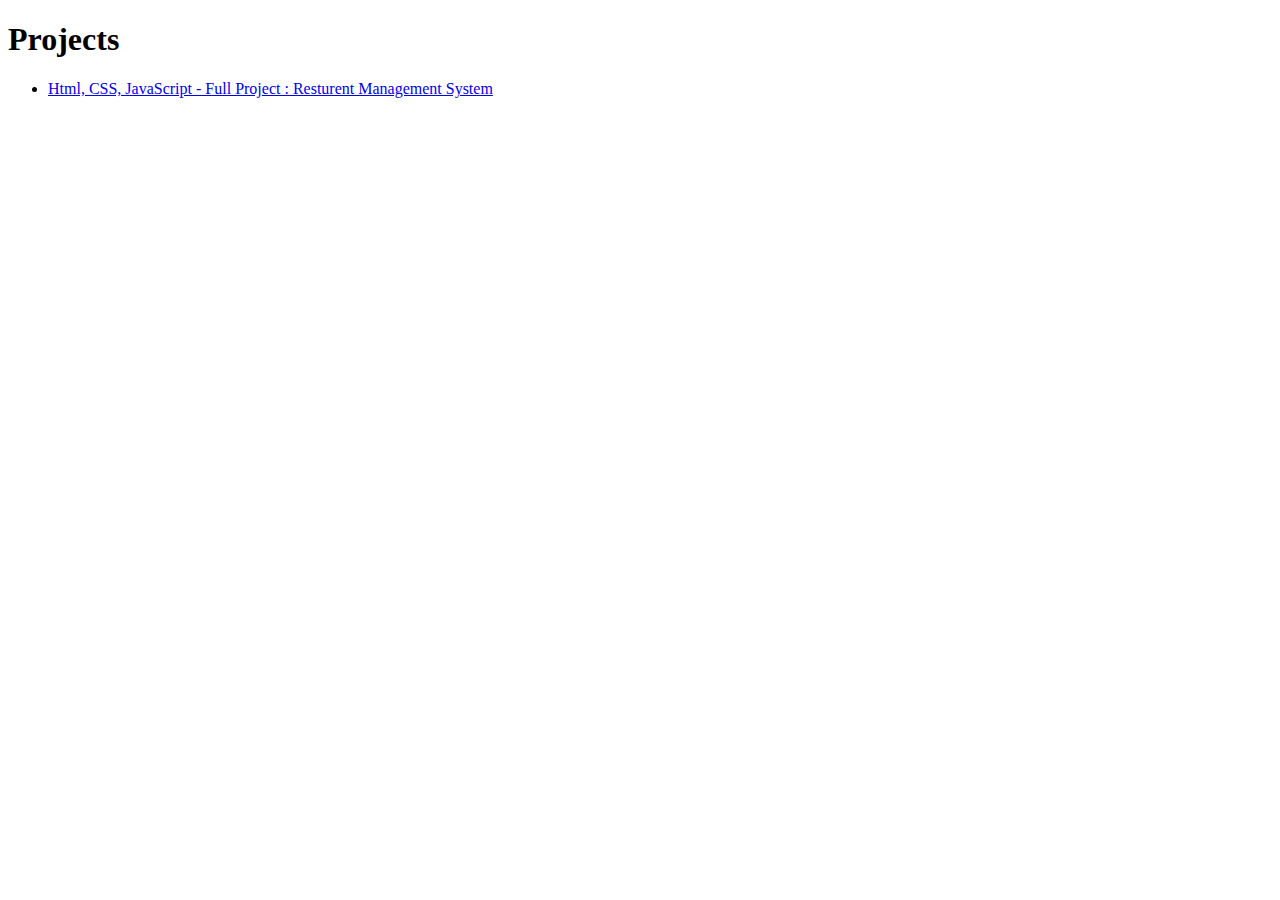
<file: index.html>
<!DOCTYPE html>
<html lang="en">

<head>
    <meta charset="UTF-8">
    <meta http-equiv="X-UA-Compatible" content="IE=edge">
    <meta name="viewport" content="width=device-width, initial-scale=1.0">
    <title>#100DaysOfCode</title>
</head>

<body>
    <h1>Projects</h1>
    <ul>
        <li>
            <a href="/100daysofcode/day-6/examples/">Html, CSS, JavaScript - Full Project : Resturent Management System</a>
        </li>
    </ul>
</body>

</html>
</file>
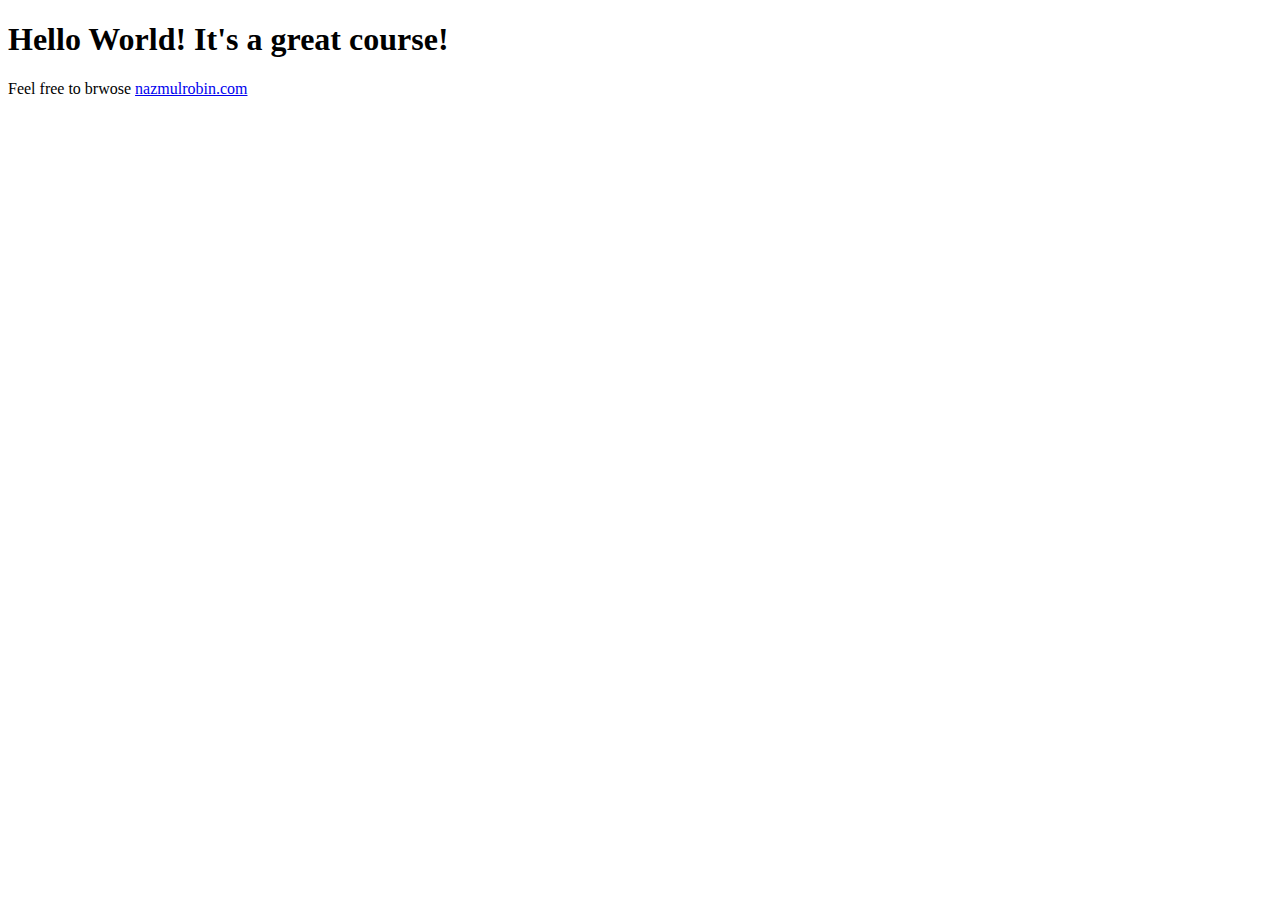
<file: day-0/index.html>
<!DOCTYPE html>
<html lang="en">
<head>
    <meta charset="UTF-8">
    <meta http-equiv="X-UA-Compatible" content="IE=edge">
    <meta name="viewport" content="width=device-width, initial-scale=1.0">
    <title>#NHRTraining - #100DaysOfCode</title>
</head>
<body>
    <h1>Hello World! It's a great course!</h1>
    <p>Feel free to brwose <a href="https://nazmulrobin.com">nazmulrobin.com</a> </p>
</body>
</html>
</file>
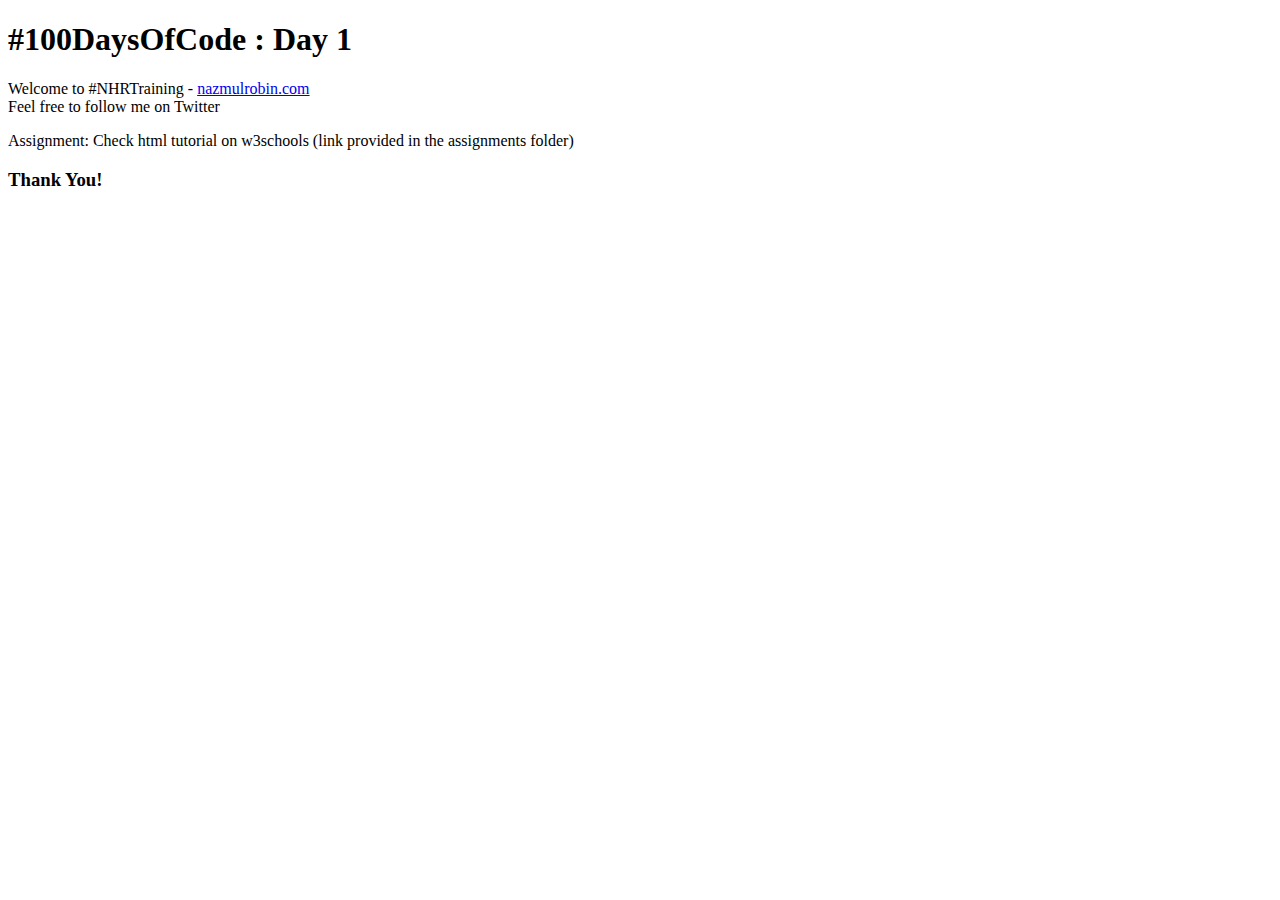
<file: day-1/examples/index.html>
<!DOCTYPE html>
<html lang="en">

<head>
    <meta charset="UTF-8">
    <meta http-equiv="X-UA-Compatible" content="IE=edge">
    <meta name="viewport" content="width=device-width, initial-scale=1.0">
    <title>#NHRTraining - #100DaysOfCode</title>
    <link rel="stylesheet" href="#">

    <!-- <link rel="stylesheet" href="css/style.css"> -->

    <!-- <style>
        .name {
            color: red;
        }
    </style> -->
</head>

<body>

    <!-- Browser sync command from project(index.html) root: 
    <code>
    browser-sync start --server --files '.'
    </code> -->
    
    <h1>#100DaysOfCode : Day 1</h1>
    <p>Welcome to #NHRTraining - <a href="https://nazmulrobin.com">nazmulrobin.com</a>
        <br>
        Feel free to follow me on <span>Twitter</span></span>
    </p>

    <!-- Heading tags  -->
    <!-- <h1>This is heading one</h1>
    <h2>Heading 2</h2>
    <h3>Heading 3</h3>
    <h4>Heading 4</h4>
    <h5>Heading 5</h5>
    <h6>Heading 6</h6> -->

    <!-- Paragraph tag  -->
    <!-- <p>This is used for paragraph</p>
   <p>Lorem ipsum dolor sit, amet consectetur adipisicing elit. Voluptates corporis officia ducimus perspiciatis suscipit cum vero maiores. Nobis pariatur fuga magni, corporis repudiandae incidunt in molestiae sapiente, soluta, officiis consequatur.</p> -->

    <!-- List tag : unordered list; ordered list -->

    <!-- <ul>
        <li>Item 1</li>
        <li>Item 2</li>
        <li>Item 3</li>
    </ul>

    <ol>
        <li>Item 1</li>
        <li>Item 2</li>
        <li>Item 3</li>
    </ol> -->


    <!-- Link  -->
    <!-- <a href="https://twitter.com" target="_blank">Twitter</a> -->

    <!-- Image  -->
    <!-- <img src="https://camo.githubusercontent.com/37eb491ac7ff68b58edecb6ceb21e0bc2340b6ac3810e0a435bdde95262d389d/687474703a2f2f6c61726176656c2e6e617a6d756c726f62696e2e636f6d2f696d616765732f6e6872726f622f6e6872626c6f672d6c6f676f2d77686974652e706e67" alt="logo image" width="100px"> -->


    <!-- div tag  -->
    <!-- <div>
        <h4>Hello div</h4>
        <p>This is a wrapper. All other tags can be added here</p>
        <a href="#">Link</a>
    </div> -->

    <!-- section tag  -->
    <!-- <section>
       Section one
   </section>

   <section>
       Section two
   </section> -->

    <!-- header tag  -->
    <!-- <header>Header part</header> -->

    <!-- footer tag  -->
    <!-- <footer>Copyright tag</footer> -->


    <!-- span tag  -->
    <!-- <span>This is span tag</span> -->

    <!-- br tag : used for line break  -->
    <!-- <p>Hey there, <br>  vue js is awesome</p> -->
    <!-- <br>  -->

    <!-- small tag to make content small  -->
    <!-- <p>This is big <small>but this is small text</small></p> -->

    <!-- strong, bold and italic tag : used to make content bold and italic   -->
    <!-- <p><strong>Robin</strong> is my name</p>
    <p><b>Robin</b> is my name</p>
    <p><i>Robin</i> is my name</p> -->

    <!-- html comment  -->
    <!-- This is comment one  -->
        
    <!-- add scripts at the bottom  -->
    <!-- <script src="#"></script> -->

    <!-- style add : 3 ways -->
    <!-- 1. head : <link rel="stylesheet" href="">
    2. using style tag: <style></style>
    3. inline: <p style="color:red">Wow</p> -->

    <!-- block vs inline content:  -->
    <!-- Block : div, p, h1-h6, ul, li  -->
    <!-- <div>
        div is a block content 
    </div> -->
    
    <!-- Inline tags: a, span  -->
    <!-- <a href="">Inline content</a> -->

    
    Assignment: Check html tutorial on w3schools (link provided in the assignments folder)

    <h3>Thank You!</h3>

</body>

</html>
</file>
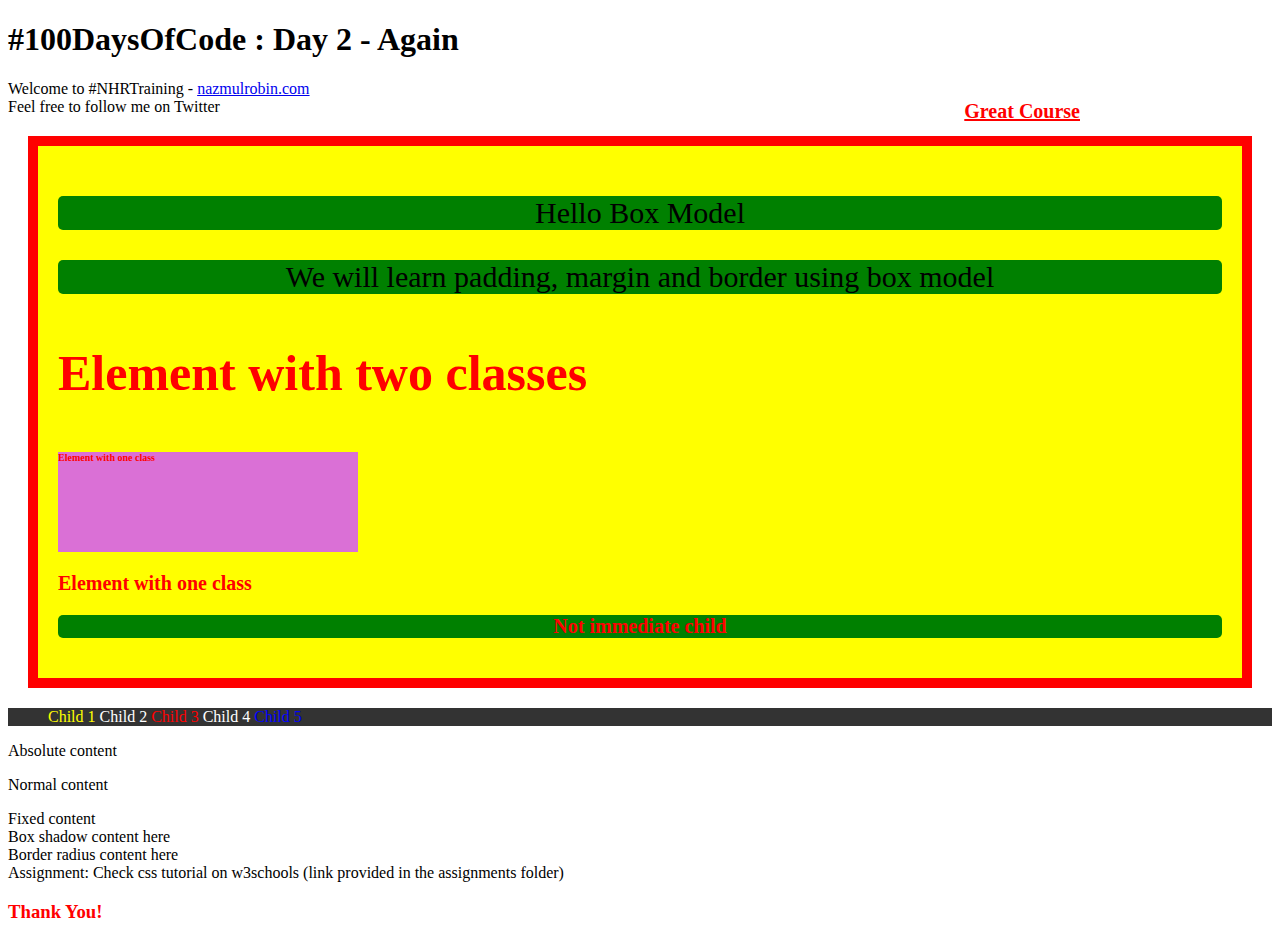
<file: day-2/examples/index.html>
<!DOCTYPE html>
<html lang="en">

<head>
    <meta charset="UTF-8">
    <meta http-equiv="X-UA-Compatible" content="IE=edge">
    <meta name="viewport" content="width=device-width, initial-scale=1.0">
    <title>#NHRTraining - #100DaysOfCode</title>
    <link rel="stylesheet" href="css/style.css">
</head>

<body>

    <h1>#100DaysOfCode : Day 2 - Again</h1>
    <p>Welcome to #NHRTraining - <a href="https://nazmulrobin.com">nazmulrobin.com</a>
        <br>
        Feel free to follow me on <span>Twitter</span></span>
    </p>

    <!-- 
    How to link css: 
        - head tag : usingl <link>
        - <style>css codes</style>
        - <p style='color:red;'>Hello</p>
    -->
    <!-- <p>How to link CSS</p>
    <p>Using style tag</p>
    <p style="color:red">Using inline css</p> -->


    <!-- CSS Comments : Check style.css file  -->
        
    <!-- Box model  -->
    <div class="box-model-test">
        <p>Hello Box Model</p>
        <p>We will learn padding, margin and border using box model</p>
        
        <h3 class="class-one class-two">Element with two classes</p>
        <h3 id="id-one" class="class-one">Element with one class</p>
        <h3 class="class-one">Element with one class</p>
        
        <div>
            <p>Not immediate child</p>
            <a class="a-tag-class" href="https://nazmulrobin.com" target="_blank">Great Course</a>
        </div>
    </div>


    <!-- nth child  -->
    <ul class="ul-class">
        <li>Child 1</li>
        <li>Child 2</li>
        <li>Child 3</li>
        <li>Child 4</li>
        <li>Child 5</li>
    </ul>


    <!-- CSS Day 2 - Extra  -->
    <div class="relative-content">
        <div class="absolute-content">
            <p>Absolute content</p>
        </div>

        <div class="normal-content">
            <p>Normal content</p>
        </div>
    </div>


    <div class="fixed-content">
        <p style="margin: 0;">Fixed content</p>
    </div>

    <div class="box-shadow-content">
        Box shadow content here
    </div>

    <div class="border-radius-content">
        Border radius content here
    </div>


    <div>
        Assignment: Check css tutorial on w3schools (link provided in the assignments folder)
    </div>

    <h3>Thank You!</h3>

</body>

</html>
</file>
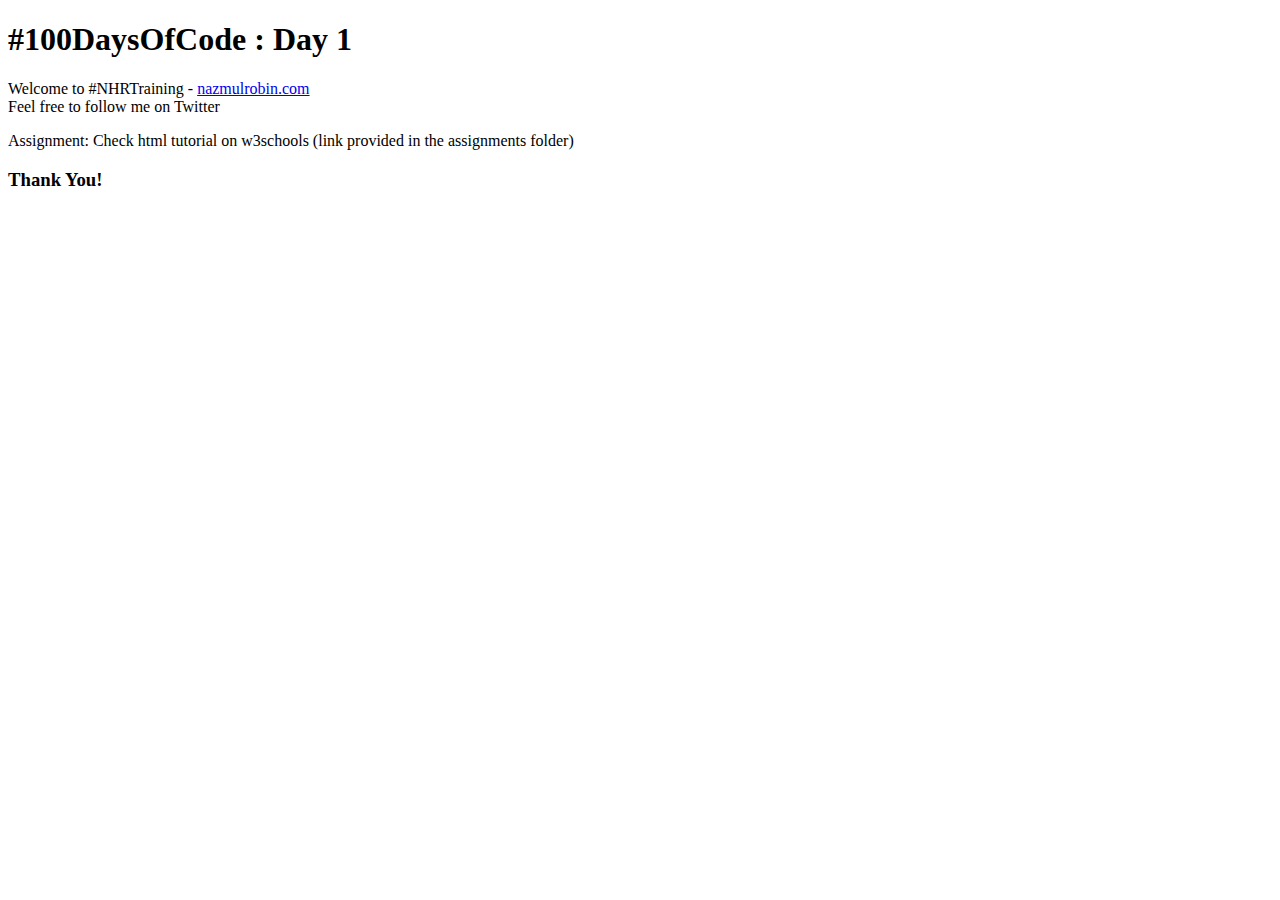
<file: Day1/examples/index.html>
<!DOCTYPE html>
<html lang="en">

<head>
    <meta charset="UTF-8">
    <meta http-equiv="X-UA-Compatible" content="IE=edge">
    <meta name="viewport" content="width=device-width, initial-scale=1.0">
    <title>#NHRTraining - #100DaysOfCode</title>
    <link rel="stylesheet" href="#">
</head>

<body>

    <h1>#100DaysOfCode : Day 1</h1>
    <p>Welcome to #NHRTraining - <a href="https://nazmulrobin.com">nazmulrobin.com</a>
        <br>
        Feel free to follow me on <span>Twitter</span></span>
    </p>

    <!-- Heading tags  -->
    <!-- <h1>This is heading one</h1>
    <h2>Heading 2</h2>
    <h3>Heading 3</h3>
    <h4>Heading 4</h4>
    <h5>Heading 5</h5>
    <h6>Heading 6</h6> -->

    <!-- Paragraph tag  -->
    <!-- <p>This is used for paragraph</p>
   <p>Lorem ipsum dolor sit, amet consectetur adipisicing elit. Voluptates corporis officia ducimus perspiciatis suscipit cum vero maiores. Nobis pariatur fuga magni, corporis repudiandae incidunt in molestiae sapiente, soluta, officiis consequatur.</p> -->

    <!-- List tag : unordered list; ordered list -->

    <!-- <ul>
        <li>Item 1</li>
        <li>Item 2</li>
        <li>Item 3</li>
    </ul>

    <ol>
        <li>Item 1</li>
        <li>Item 2</li>
        <li>Item 3</li>
    </ol> -->


    <!-- Link  -->
    <!-- <a href="https://twitter.com" target="_blank">Twitter</a> -->

    <!-- Image  -->
    <!-- <img src="https://camo.githubusercontent.com/37eb491ac7ff68b58edecb6ceb21e0bc2340b6ac3810e0a435bdde95262d389d/687474703a2f2f6c61726176656c2e6e617a6d756c726f62696e2e636f6d2f696d616765732f6e6872726f622f6e6872626c6f672d6c6f676f2d77686974652e706e67" alt="logo image" width="100px"> -->


    <!-- div tag  -->
    <!-- <div>
        <h4>Hello div</h4>
        <p>This is a wrapper. All other tags can be added here</p>
        <a href="#">Link</a>
    </div> -->

    <!-- section tag  -->
    <!-- <section>
       Section one
   </section>

   <section>
       Section two
   </section> -->

    <!-- footer tag  -->
    <!-- <footer>Copyright tag</footer> -->


    <!-- span tag  -->
    <!-- <span>This is span tag</span> -->

    <!-- br tag : used for line break  -->
    <!-- <br>  -->

    <!-- small tag to make content small  -->
    <!-- <p>This is big<small>but this is small text</small></p> -->

    <!-- strong tag : used to make content bold   -->
    <!-- <p><strong>Robin</strong> is my name</p> -->

    <!-- html comment  -->
    <!-- This is comment one  -->

    <!-- add scripts at the bottom  -->
    <!-- <script src="#"></script> -->


    <!-- block vs inline content:  -->
    <!-- Block : div, p, h1-h6, ul, li  -->
    <!-- Inline tags: a, span  -->


    Assignment: Check html tutorial on w3schools (link provided in the assignments folder)

    <h3>Thank You!</h3>

</body>

</html>
</file>
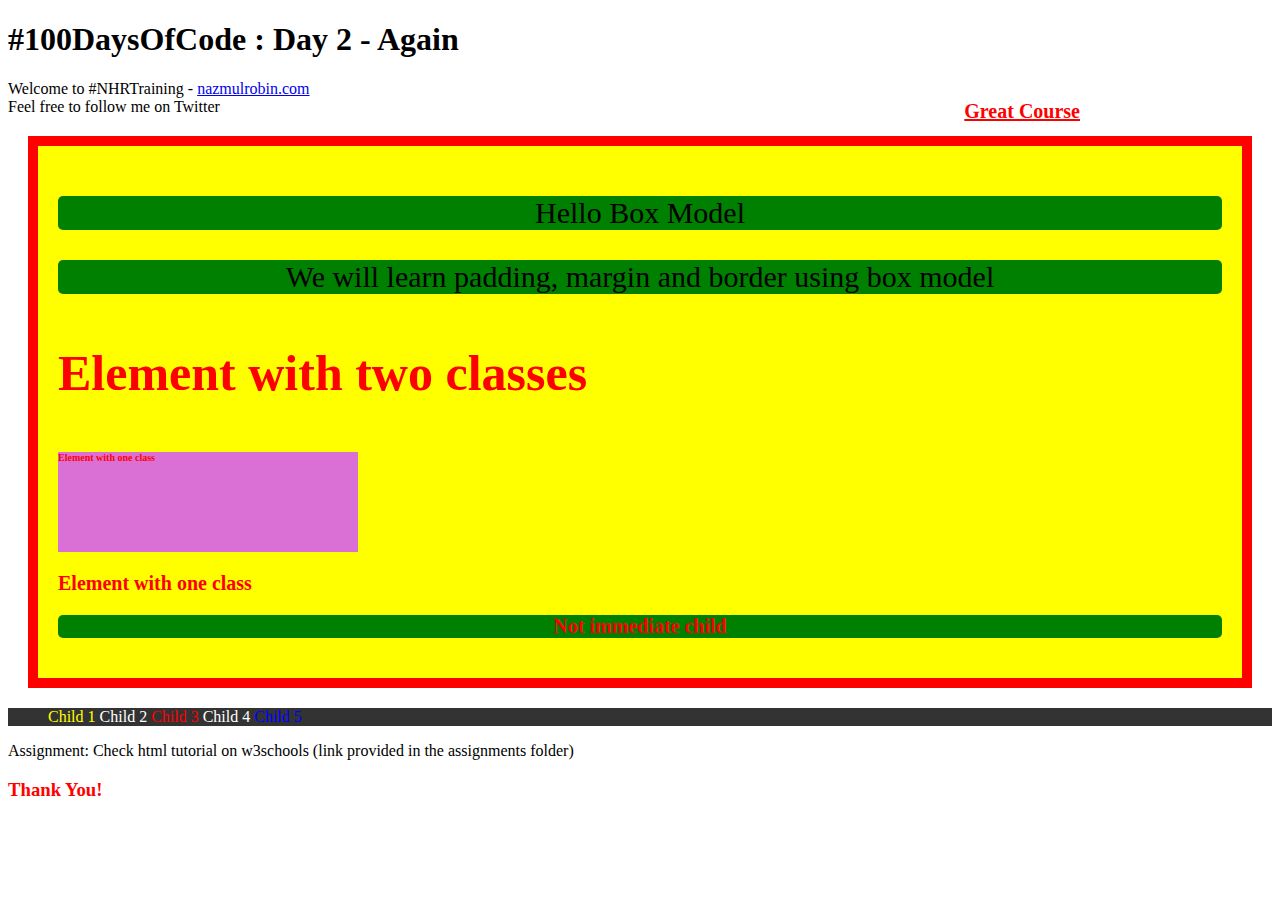
<file: Day2/examples/index.html>
<!DOCTYPE html>
<html lang="en">

<head>
    <meta charset="UTF-8">
    <meta http-equiv="X-UA-Compatible" content="IE=edge">
    <meta name="viewport" content="width=device-width, initial-scale=1.0">
    <title>#NHRTraining - #100DaysOfCode</title>
    <link rel="stylesheet" href="css/style.css">
</head>

<body>

    <h1>#100DaysOfCode : Day 2 - Again</h1>
    <p>Welcome to #NHRTraining - <a href="https://nazmulrobin.com">nazmulrobin.com</a>
        <br>
        Feel free to follow me on <span>Twitter</span></span>
    </p>

    <!-- 
    How to link css: 
        - head tag : usingl <link>
        - <style>css codes</style>
        - <p style='color:red;'>Hello</p>
    -->
    <!-- <p>How to link CSS</p>
    <p>Using style tag</p>
    <p style="color:red">Using inline css</p> -->


    <!-- CSS Comments : Check style.css file  -->
        
    <!-- Box model  -->
    <div class="box-model-test">
        <p>Hello Box Model</p>
        <p>We will learn padding, margin and border using box model</p>
        
        <h3 class="class-one class-two">Element with two classes</p>
        <h3 id="id-one" class="class-one">Element with one class</p>
        <h3 class="class-one">Element with one class</p>
        
        <div>
            <p>Not immediate child</p>
            <a class="a-tag-class" href="https://nazmulrobin.com" target="_blank">Great Course</a>
        </div>
    </div>


    <!-- nth child  -->
    <ul class="ul-class">
        <li>Child 1</li>
        <li>Child 2</li>
        <li>Child 3</li>
        <li>Child 4</li>
        <li>Child 5</li>
    </ul>


    <div>
        Assignment: Check html tutorial on w3schools (link provided in the assignments folder)
    </div>

    <h3>Thank You!</h3>

</body>

</html>
</file>
<file: day-2/examples/css/style.css>
h3 {
    color: red;
}

/* body {
    background-color: yellow;
} */

div {
    /* color: orange; */ 
}

p{
    /* color: orange; */
    /* background-color: red; */
    /* text-align: left; */
    /* text-align: center; */
    /* text-align: right; */
    /* font-size: 30px; */
    /* font-weight: bold; */
    /* font-weight: 700; */
    /* font-family: Arial, Helvetica, sans-serif; */
}

.box-model-test {
    border: 10px solid red;
    padding: 20px;
    background: yellow;
    margin: 20px;
}

.box-model-test p {
    text-align: center !important;
    /* margin-bottom: 20px; */
    /* padding: 20px; */

    /* padding-top: 10px;
    padding-bottom: 20px;
    padding-left: 30px;
    padding-right: 40px; */
    
    /* clock wise: top, right, bottom, left  */
    /* padding: 20px 10px 5px 50px; */
    
    /* (top and bottom = 5px; right and left = 50px ) */
    /* padding: 5px 50px; */
    
    /* (top=20pxl right and left = 10px; bottom = 10px) */
    /* padding: 20px 10px 5px; */

    /* (border radius px or percentage : 5px or 50%) */
    border-radius: 5px;  
    background: green;

    text-align: justify;
}

/* immediate child 
.class-name > element  */

.box-model-test > p {
    font-size: 30px;
}

.class-one {
    font-size: 20px;
}

.class-two {
    font-size: 30px;
}

.class-one.class-two {
    font-size: 50px;
}

/* class with dot and id with # */
#id-one {
    font-size: 10px;

    background-color: orchid;
    height: 100px;
    
    width: 300px; 
    /*or in percentage*/ 
}

a {
    outline: 0;
}

ul li {
    display: inline-block;
}
a:hover {
    font-size: 20px;
    /* opacity: 0; */
    opacity: 0.5;
}

.a-tag-class {
    color: red;
    position: absolute;
    top: 100px;
    right: 200px;
}

.a-tag-class:hover {
    color: green;
}

ul {
background: #333;
}

ul li {
    color: #fff;
}

ul li:nth-child(3) {
    color: red;
}

ul li:first-child {
    color: yellow;
}

ul li:last-child {
    color: blue;
}
</file>
<file: Day2/examples/css/style.css>
h3 {
    color: red;
}

/* body {
    background-color: yellow;
} */

div {
    /* color: orange; */ 
}

p{
    /* color: orange; */
    /* background-color: red; */
    /* text-align: left; */
    /* text-align: center; */
    /* text-align: right; */
    /* font-size: 30px; */
    /* font-weight: bold; */
    /* font-weight: 700; */
    /* font-family: Arial, Helvetica, sans-serif; */
}

.box-model-test {
    border: 10px solid red;
    padding: 20px;
    background: yellow;
    margin: 20px;
}

.box-model-test p {
    text-align: center !important;
    /* margin-bottom: 20px; */
    /* padding: 20px; */

    /* padding-top: 10px;
    padding-bottom: 20px;
    padding-left: 30px;
    padding-right: 40px; */
    
    /* clock wise: top, right, bottom, left  */
    /* padding: 20px 10px 5px 50px; */
    
    /* (top and bottom = 5px; right and left = 50px ) */
    /* padding: 5px 50px; */
    
    /* (top=20pxl right and left = 10px; bottom = 10px) */
    /* padding: 20px 10px 5px; */

    /* (border radius px or percentage : 5px or 50%) */
    border-radius: 5px;  
    background: green;

    text-align: justify;
}

/* immediate child 
.class-name > element  */

.box-model-test > p {
    font-size: 30px;
}

.class-one {
    font-size: 20px;
}

.class-two {
    font-size: 30px;
}

.class-one.class-two {
    font-size: 50px;
}

/* class with dot and id with # */
#id-one {
    font-size: 10px;

    background-color: orchid;
    height: 100px;
    
    width: 300px; 
    /*or in percentage*/ 
}

a {
    outline: 0;
}

ul li {
    display: inline-block;
}
a:hover {
    font-size: 20px;
    /* opacity: 0; */
    opacity: 0.5;
}

.a-tag-class {
    color: red;
    position: absolute;
    top: 100px;
    right: 200px;
}

.a-tag-class:hover {
    color: green;
}

ul {
background: #333;
}

ul li {
    color: #fff;
}

ul li:nth-child(3) {
    color: red;
}

ul li:first-child {
    color: yellow;
}

ul li:last-child {
    color: blue;
}
</file>
